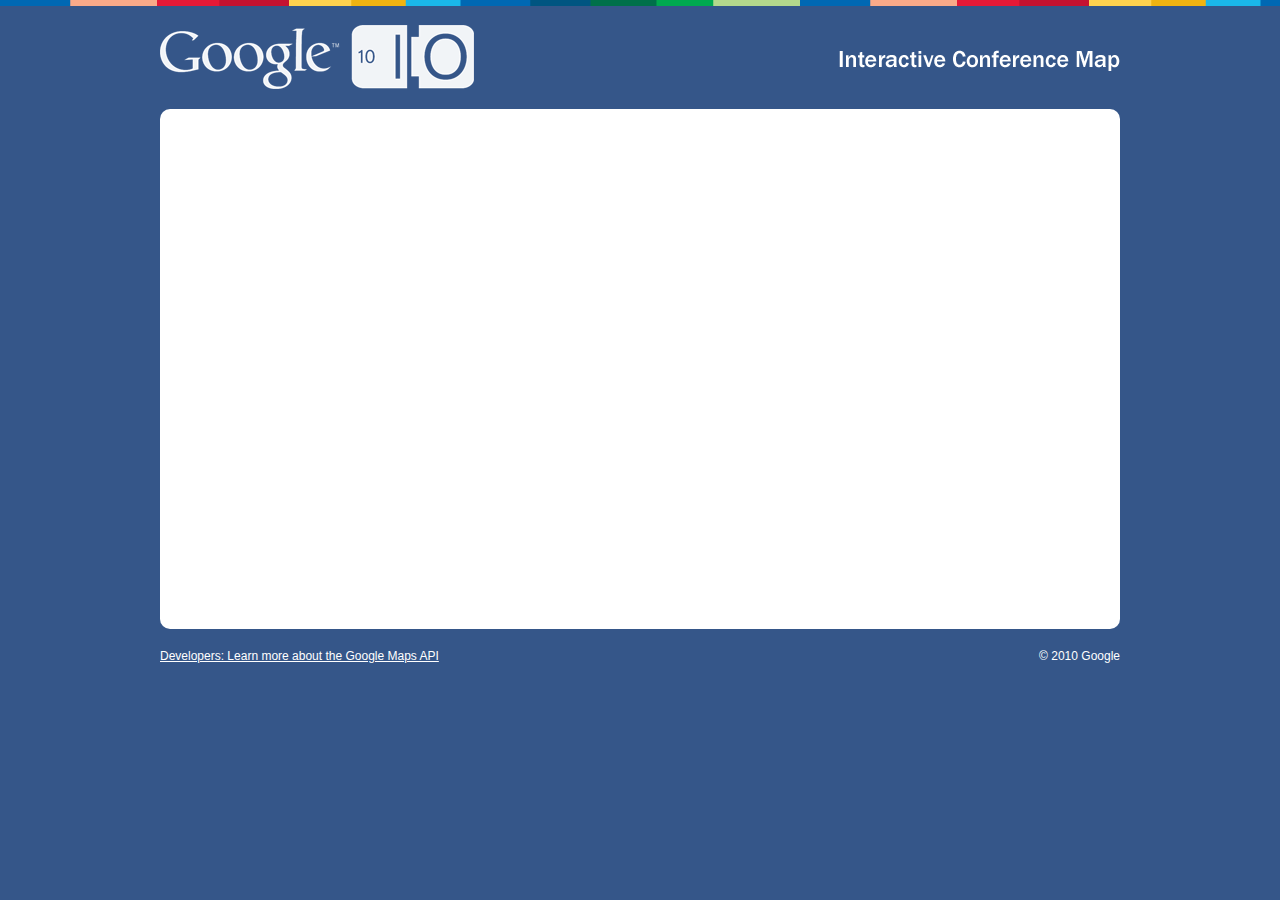
<file: map/index.html>
<!--
// Copyright 2010 Google

/**
 * Licensed under the Apache License, Version 2.0 (the "License");
 * you may not use this file except in compliance with the License.
 * You may obtain a copy of the License at
 *
 *     http://www.apache.org/licenses/LICENSE-2.0
 *
 * Unless required by applicable law or agreed to in writing, software
 * distributed under the License is distributed on an "AS IS" BASIS,
 * WITHOUT WARRANTIES OR CONDITIONS OF ANY KIND, either express or implied.
 * See the License for the specific language governing permissions and
 * limitations under the License.
 */
-->
<!DOCTYPE html>
<html lang="en">
  <head>
    <meta http-equiv="Content-Type" content="text/html; charset=utf-8">
    <title>Google I/O - Interactive Conference Map</title>
    <link media="only screen and (max-device-width: 480px)" href="styles/mobile.css" type="text/css" rel="stylesheet">
    <link media="screen and (min-device-width: 481px)" href="styles/display.css" type="text/css" rel="stylesheet">
    <meta name="viewport" content="initial-scale=1.0;maximum-scale=1.0;user-scalable=no">
  </head>
  <body>
    <div id="container">
      <div id="top" class="section split">
        <div class="left">
          <a id="io-logo" href="/events/io"><span>Google I/O</span></a>
        </div>
        <div class="right">
          <h1>Interactive Conference Map</h1>
        </div>
      </div>

      <div id="middle" class="section">
        <div id="map-container">
          <div id="toolbox" class="hide">
            <span id="label-level" class="item">Level</span>
            <a class="item level-button sprite-toggle" id="btn-level1"
              href="#"><span class="hide">Level</span> <span>1</span></a>
            <a class="item level-button sprite-toggle" id="btn-level2"
              href="#"><span class="hide">Level</span> <span>2</span></a>
            <a class="item level-button sprite-toggle" id="btn-level3"
              href="#"><span class="hide">Level</span> <span>3</span></a>
          </div>
          <div id="map-canvas"></div>
        </div>
      </div>

      <div id="bottom" class="section split">
        <div id="learn-more" class="left">
          <a href="/apis/maps">Developers: Learn more about the Google Maps API</a>
        </div>
        <div id="copyright" class="right">
          &copy; 2010 Google
        </div>
      </div>

    </div>

    <script type="text/javascript" src="http://maps.google.com/maps/api/js?sensor=false"></script>
    <script type="text/javascript" src="scripts/googleio.js"></script>
  </body>
</html>
</file>
<file: map/styles/mobile.css>
html,
body {
  margin: 0;
  padding: 0;
  background: #355689;
  height: 100%;
}

body {
  background: #355689 url(../images/mobile-bar.png) repeat-x scroll 50% 0;
  font-family: helvetica, arial, sans-serf;
  font-size: 12px;
}

img {
  border: 0;
}

#container {
  padding: 20px 0 0 0;
  text-align: center;
}

.section {
  clear: both;
  position: relative;
}


#io-logo {
  background: url(../images/mobileio2010logo.png) no-repeat;
  display: block;
  height: 54px;
  width: 265px;
  text-indent: -3000em;
  text-decoration: none;
  padding-bottom: 6px;
  margin: 0 auto;
}


h1 {
  display: none;
}

#map-container {
  background: #fff;
  -moz-border-radius: 5px;
  -webkit-border-radius: 5px;
  border-radius: 5px;
  padding: 5px;
}

#map-canvas {
  height: 100%;
}

#toolbox {
  position: absolute;;
  right: 4px;
  top: 4px;
  z-index: 1000;
  background: #fff;
  padding: 0 0 2px 10px;
  -moz-border-radius-bottomleft: 5px;
  -webkit-border-bottom-left-radius: 5px;
  border-bottom-left-radius: 5px;
  -webkit-box-shadow: -2px 5px 3px rgba(33,33,33,0.5);
  -moz-box-shadow: -2px 5px 3px rgba(33,33,33,0.5);
  box-shadow: -2px 5px 3px rgba(33,33,33,0.5);
  line-height: 26px;
}

.hide {
  display: none;
}

#label-level {
  height: 26px;
}

.item {
  display: inline-block;
}

.level-button {
  outline: 0;
  text-decoration: none;
  font-weight: bold;
  color: #355689;
  font-size: 1.6em;
  display: inline-block;
  height: 26px;
  width: 30px;
}

#label-level {
  color: #355689;
}


.selected {
  background: #355689;
  color: #fff;
  -moz-border-radius: 5px;
  -webkit-border-radius: 5px;
  border-radius: 5px;
}

#bottom {
  color: #fff;
}

#bottom a, #bottom a:hover, #bottom a:visited {
  color: #fff;
  text-decoration: underline;
}

#learn-more {
  display: none;
}

.infowindow {
  font-family: arial, helvetica, sans-serif;
  font-size: 13px;
  text-align: left;
}

.infowindow h3 {
  margin: 0 0 4px 0;
  padding: 0;
  color: #000;
}

.session,
.sandbox {
  padding: 2px 0;
  clear: both;
}

.session-time {
  color: #aaa;
  float: left;
  padding-right: 4px;
  width: 8em;
}

.session-title,
.session-products {
  margin-left: 8.5em;
}

.sandbox-items {
  float: left;
  width: 140px;
  padding: 0 8px 2px 0;
}
</file>
<file: map/styles/display.css>
/**
 * Copyright 2010 Google
 */

/**
 * Licensed under the Apache License, Version 2.0 (the "License");
 * you may not use this file except in compliance with the License.
 * You may obtain a copy of the License at
 *
 *     http://www.apache.org/licenses/LICENSE-2.0
 *
 * Unless required by applicable law or agreed to in writing, software
 * distributed under the License is distributed on an "AS IS" BASIS,
 * WITHOUT WARRANTIES OR CONDITIONS OF ANY KIND, either express or implied.
 * See the License for the specific language governing permissions and
 * limitations under the License.
 */
html,
body {
  margin: 0;
  padding: 0;
  background: #355689;
}

body {
  background: #355689 url(../images/bar.png) repeat-x scroll 0 0;
  font-family: helvetica, arial, sans-serf;
  font-size: 12px;
  text-align: center;
}

img {
  border: 0;
}

#container {
  margin: 0 auto;
  width: 960px;
  padding: 25px 20px;
  text-align: left;
}

.section {
  margin-bottom: 20px;
  clear: both;
  position: relative;
}

#io-logo {
  background: url(../images/io2010logo.png) no-repeat;
  display: block;
  height: 64px;
  width: 314px;
  text-indent: -3000em;
  text-decoration: none;
  outline: 0;
}

h1 {
  background: url(../images/headline.gif) no-repeat;
  height: 21px;
  width: 281px;
  margin: 25px 0 0 0;
  padding: 0;
  font-size: 0;
  text-indent: -3000em;
  text-align: left;
}

.split .left {
  display: inline;
  float: left;
  text-align: left;
}

.split .right {
  display: inline;
  float: right;
  text-align: right;
}

#middle {
  padding-top: 20px;
}

#map-container {
  background: #fff;
  -moz-border-radius: 10px;
  -webkit-border-radius: 10px;
  border-radius: 10px;
  padding: 10px;
}

#map-canvas {
  height: 500px;
}

#toolbox {
  position: absolute;;
  right: 10px;
  top: 26px;
  z-index: 1000;
  background: #fff;
  padding: 0 0 5px 10px;
  -moz-border-radius-bottomleft: 10px;
  -webkit-border-bottom-left-radius: 10px;
  border-bottom-left-radius: 10px;
  -webkit-box-shadow: -2px 5px 3px rgba(33,33,33,0.5);
  -moz-box-shadow: -2px 5px 3px rgba(33,33,33,0.5);
  box-shadow: -2px 5px 3px rgba(33,33,33,0.5);
  line-height: 1.5em;
  font-size: 1.5em;
}

.hide {
  display: none;
}

#label-level {
  color: #355689;
  font-weight: bold;
  font-size: 0.7em;
  margin-right: 4px;
}

.item {
  float: left;
  outline: 0;
}

.level-button {
  outline: 0;
  color: #355689;
  font-weight: bold;
  text-decoration: none;
  text-align: center;
  padding: 0 9px;
  margin: 0 2px;
}

.selected {
   background: #355689;
  color: #fff;
  -moz-border-radius: 5px;
  -webkit-border-radius: 5px;
  border-radius: 5px;
}


#bottom       {
  color: #fff;
}

#bottom a, #bottom a:hover, #bottom a:visited {
  color: #fff;
  text-decoration: underline;
}

.infowindow {
  font-family: arial, helvetica, sans-serif;
  font-size: 13px;
  text-align: left;
}

.infowindow h3 {
  margin: 0 0 4px 0;
  padding: 0;
  font-size: 13px;
  color: #000;
  font-family: arial, helvetica, sans-serif;
}

.session,
.sandbox {
  padding: 2px 0;
  clear: both;
}

.session-time {
  float: left;
  width: 8.1em;
  color: #aaa;
}

.session-title,
.session-products {
  margin-left: 8.5em;
}

.sandbox-items {
  float: left;
  width: 145px;
  padding: 0 8px 2px 0;
}
</file>
